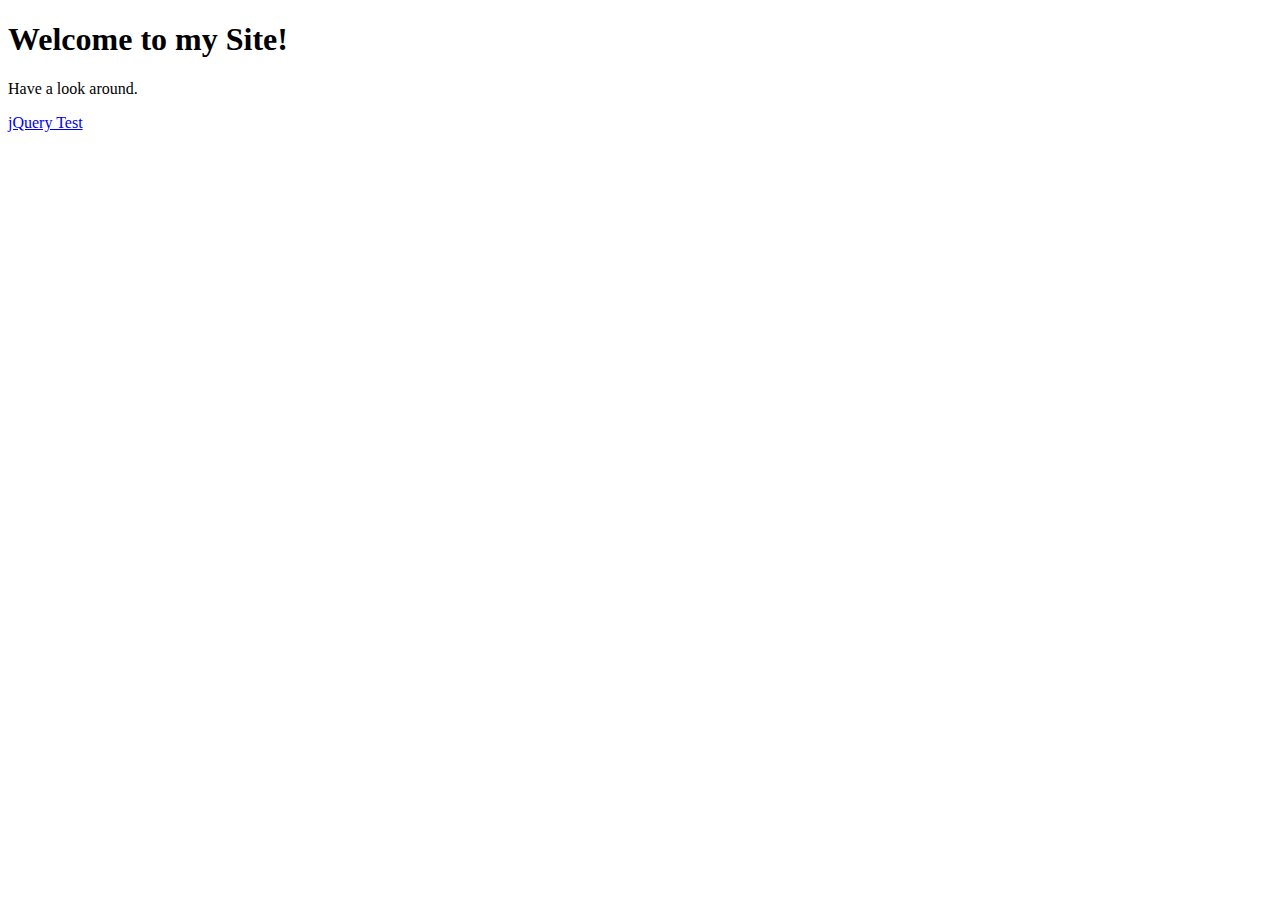
<file: index.html>
<!DOCTYPE html>
<html>
  <head>
    <meta charset="utf-8">
    <title>Index</title>
  </head>
  <body>
    <h1>Welcome to my Site!</h1>
    <p>Have a look around.</p>
    <nav>
      <a href="/jquerytest.html">jQuery Test</a>
    </nav>
  </body>
</html>
</file>
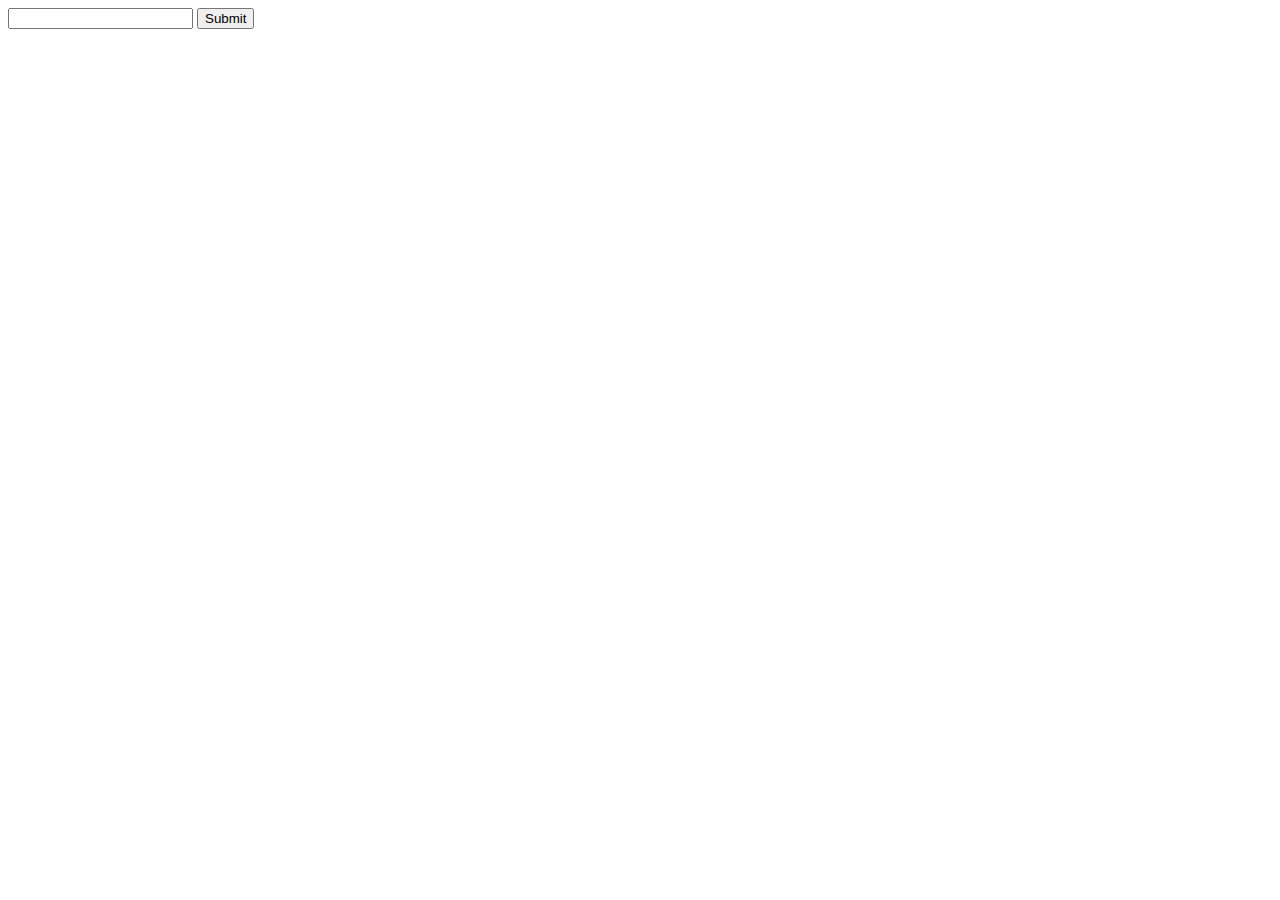
<file: formtest.html>
<!DOCTYPE html>
<html>
  <head>
    <meta charset="utf-8">
    <title>Form Test</title>
  </head>
  <body>
    <form action="formtest.php" method="POST">
      <input type="text" name="status">
      <input type="submit">
    </form>
  </body>
</html>
</file>
